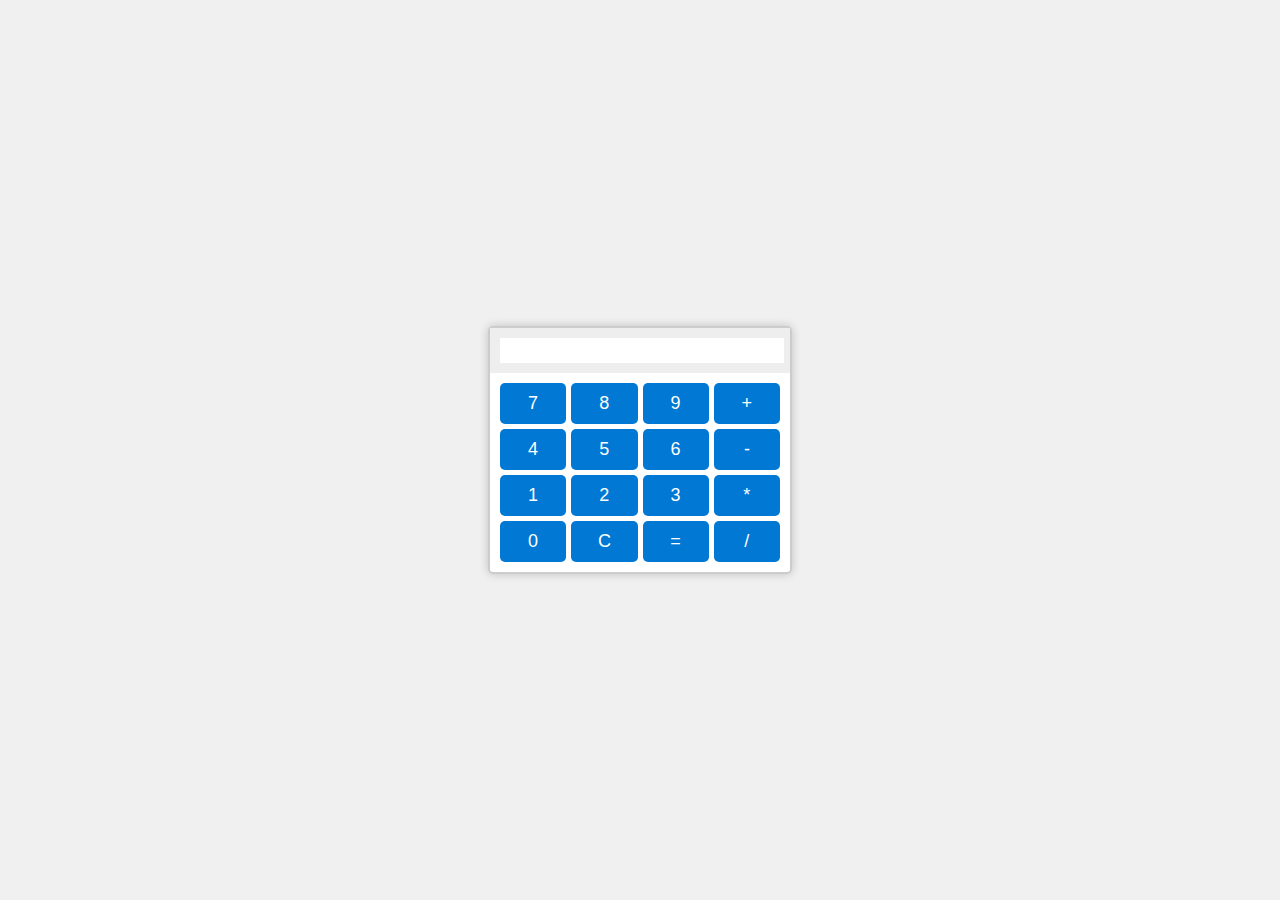
<file: calculator/index.html>
<!DOCTYPE html>
<html lang="en">
<head>
    <meta charset="UTF-8">
    <meta name="viewport" content="width=device-width, initial-scale=1.0">
    <title>Basic Calculator</title>
    <link rel="stylesheet" href="styles.css">
</head>
<body>
    <div class="calculator">
        <div class="screen">
            <input type="text" id="display" readonly>
        </div>
        <div class="buttons">
            <button onclick="appendToDisplay('7')">7</button>
            <button onclick="appendToDisplay('8')">8</button>
            <button onclick="appendToDisplay('9')">9</button>
            <button onclick="appendToDisplay('+')">+</button>
            <button onclick="appendToDisplay('4')">4</button>
            <button onclick="appendToDisplay('5')">5</button>
            <button onclick="appendToDisplay('6')">6</button>
            <button onclick="appendToDisplay('-')">-</button>
            <button onclick="appendToDisplay('1')">1</button>
            <button onclick="appendToDisplay('2')">2</button>
            <button onclick="appendToDisplay('3')">3</button>
            <button onclick="appendToDisplay('*')">*</button>
            <button onclick="appendToDisplay('0')">0</button>
            <button onclick="clearDisplay()">C</button>
            <button onclick="calculateResult()">=</button>
            <button onclick="appendToDisplay('/')">/</button>
        </div>
    </div>
    <script src="script.js"></script>
</body>
</html>
</file>
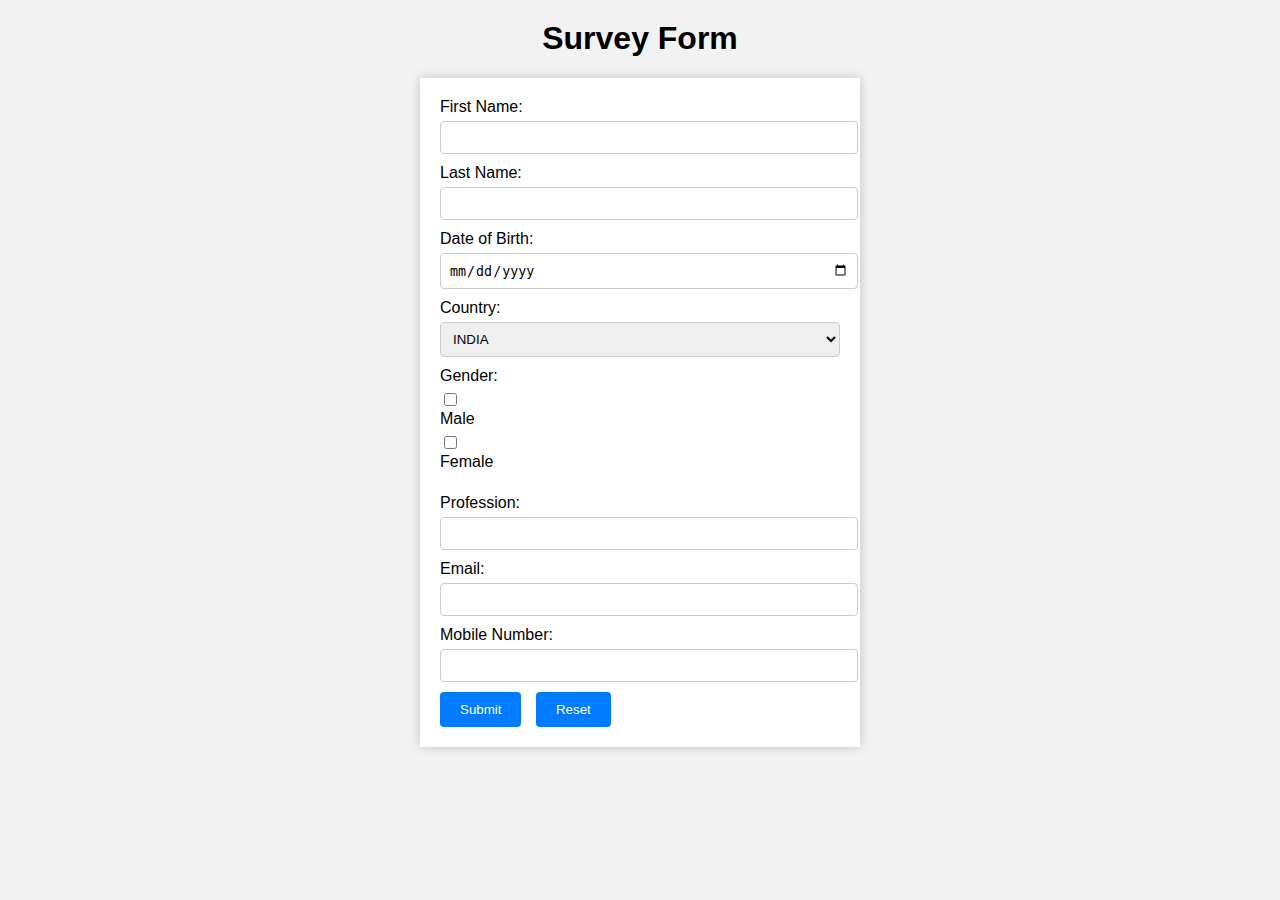
<file: surveyForm/index.html>
<!DOCTYPE html>
<html>
<head>
    <title>Survey Form</title>
    <link rel="stylesheet" href="styles.css">
</head>
<body>
    <h1>Survey Form</h1>
    <form id="surveyForm" onsubmit="return false;">
        <label for="firstName">First Name:</label>
        <input type="text" id="firstName" required><br>

        <label for="lastName">Last Name:</label>
        <input type="text" id="lastName" required><br>

        <label for="dob">Date of Birth:</label>
        <input type="date" id="dob" required><br>

        <label for="country">Country:</label>
        <select id="country" required>
            <option value="INDIA">INDIA</option>
            <option value="USA">USA</option>
            <option value="Canada">Canada</option>
            <option value="UK">UK</option>
            <!-- Add more countries as needed -->
        </select><br>

        <label>Gender:</label>
        <input type="checkbox" id="male" value="Male">
        <label for="male">Male</label>
        <input type="checkbox" id="female" value="Female">
        <label for="female">Female</label><br>

        <label for="profession">Profession:</label>
        <input type="text" id="profession" required><br>

        <label for="email">Email:</label>
        <input type="email" id="email" required><br>

        <label for="mobile">Mobile Number:</label>
        <input type="tel" id="mobile" required><br>

        <button type="submit" onclick="submitForm()">Submit</button>
        <button type="button" onclick="resetForm()">Reset</button>
    </form>

    <div id="popup" style="display: none;">
        <h2>Survey Results</h2>
        <p id="popupContent"></p>
        <button onclick="closePopup()">Close</button>
    </div>

    <script>
        function submitForm() {
            // Get form values
            var firstName = document.getElementById("firstName").value;
            var lastName = document.getElementById("lastName").value;
            var dob = document.getElementById("dob").value;
            var country = document.getElementById("country").value;
            var gender = [];
            if (document.getElementById("male").checked) {
                gender.push("Male");
            }
            if (document.getElementById("female").checked) {
                gender.push("Female");
            }
            var profession = document.getElementById("profession").value;
            var email = document.getElementById("email").value;
            var mobile = document.getElementById("mobile").value;

            // Validate the form here if needed

            // Display results in popup
            var popupContent = `
                First Name: ${firstName}<br>
                Last Name: ${lastName}<br>
                Date of Birth: ${dob}<br>
                Country: ${country}<br>
                Gender: ${gender.join(', ')}<br>
                Profession: ${profession}<br>
                Email: ${email}<br>
                Mobile Number: ${mobile}<br>
            `;
            document.getElementById("popupContent").innerHTML = popupContent;
            document.getElementById("popup").style.display = "block";
        }

        function resetForm() {
            document.getElementById("surveyForm").reset();
        }

        function closePopup() {
            document.getElementById("popup").style.display = "none";
            resetForm();
        }
    </script>
</body>
</html>
</file>
<file: calculator/styles.css>
body {
    font-family: Arial, sans-serif;
    background-color: #f0f0f0;
    display: flex;
    justify-content: center;
    align-items: center;
    height: 100vh;
    margin: 0;
}

.calculator {
    background-color: #fff;
    border: 2px solid #ccc;
    border-radius: 5px;
    box-shadow: 0px 0px 10px rgba(0, 0, 0, 0.2);
    width: 300px;
}

.screen {
    background-color: #eee;
    padding: 10px;
    text-align: right;
}

#display {
    width: 100%;
    border: none;
    outline: none;
    font-size: 20px;
}

.buttons {
    display: grid;
    grid-template-columns: repeat(4, 1fr);
    gap: 5px;
    padding: 10px;
}

button {
    background-color: #0078d4;
    color: #fff;
    border: none;
    padding: 10px;
    font-size: 18px;
    cursor: pointer;
    border-radius: 5px;
}

button:hover {
    background-color: #005cbf;
}
</file>
<file: surveyForm/styles.css>
body {
    font-family: Arial, sans-serif;
    background-color: #f2f2f2;
    margin: 0;
    padding: 0;
}

h1 {
    text-align: center;
    margin-top: 20px;
}

form {
    background-color: #ffffff;
    padding: 20px;
    max-width: 400px;
    margin: 0 auto;
    box-shadow: 0px 0px 10px rgba(0, 0, 0, 0.2);
}

label {
    display: block;
    margin-bottom: 5px;
}

input[type="text"],
input[type="date"],
select,
input[type="email"],
input[type="tel"] {
    width: 100%;
    padding: 8px;
    margin-bottom: 10px;
    border: 1px solid #ccc;
    border-radius: 4px;
}

input[type="checkbox"] {
    margin-right: 5px;
}

button {
    background-color: #007bff;
    color: #ffffff;
    padding: 10px 20px;
    border: none;
    border-radius: 4px;
    cursor: pointer;
    margin-right: 10px;
}

button:hover {
    background-color: #0056b3;
}

#popup {
    display: none;
    background-color: rgba(0, 0, 0, 0.7);
    position: fixed;
    top: 0;
    left: 0;
    width: 100%;
    height: 100%;
    justify-content: center;
    align-items: center;
    z-index: 1000;
}

#popup h2 {
    color: #ffffff;
    text-align: center;
}

#popupContent {
    background-color: #ffffff;
    padding: 20px;
    max-width: 400px;
    box-shadow: 0px 0px 10px rgba(0, 0, 0, 0.2);
}

#popup button {
    background-color: #007bff;
    color: #ffffff;
    padding: 10px 20px;
    border: none;
    border-radius: 4px;
    cursor: pointer;
    margin-top: 10px;
}

#popup button:hover {
    background-color: #0056b3;
}
</file>
